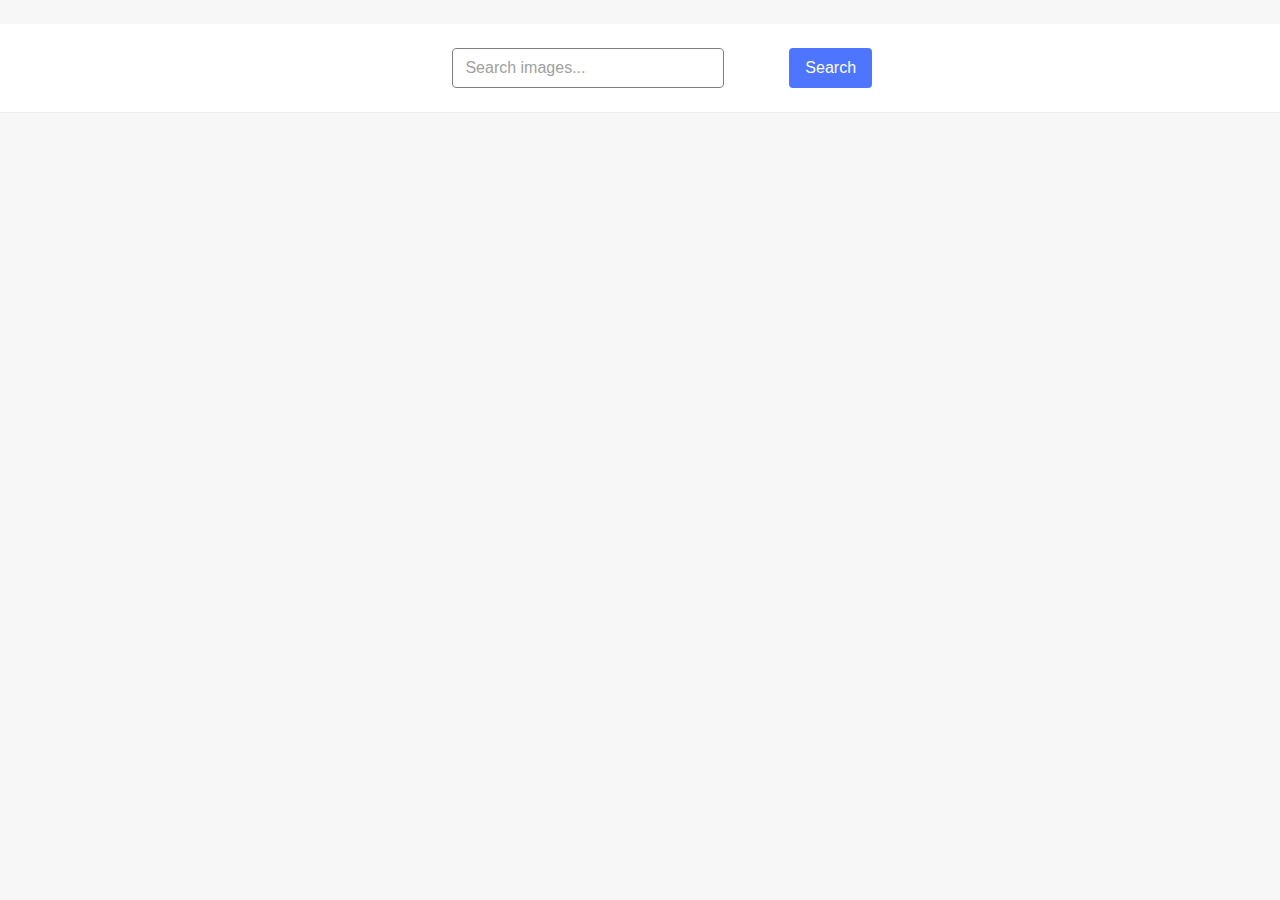
<file: src/index.html>
<!DOCTYPE html>
<html lang="en">
  <head>
    <meta charset="UTF-8" />
    <link rel="icon" type="image/svg+xml" href="/favicon.svg" />
    <meta name="viewport" content="width=device-width, initial-scale=1.0" />
    <title>Search Gallery</title>
    <link rel="stylesheet" href="./css/styles.css" />
  </head>
  <body>
    <form class="form">
      <label>
        <input
          type="text"
          name="search-text"
          placeholder="Search images..."
          required
        />
      </label>
      <button type="submit">Search</button>
    </form>

        <ul class="gallery">
          </ul>

            <button type="button" class="load-more-btn is-hidden">Load more</button>

        <div class="loader-container">
      <span class="loader is-hidden"></span>
    </div>

    <script type="module" src="./main.js"></script>
  </body>
</html>
</file>
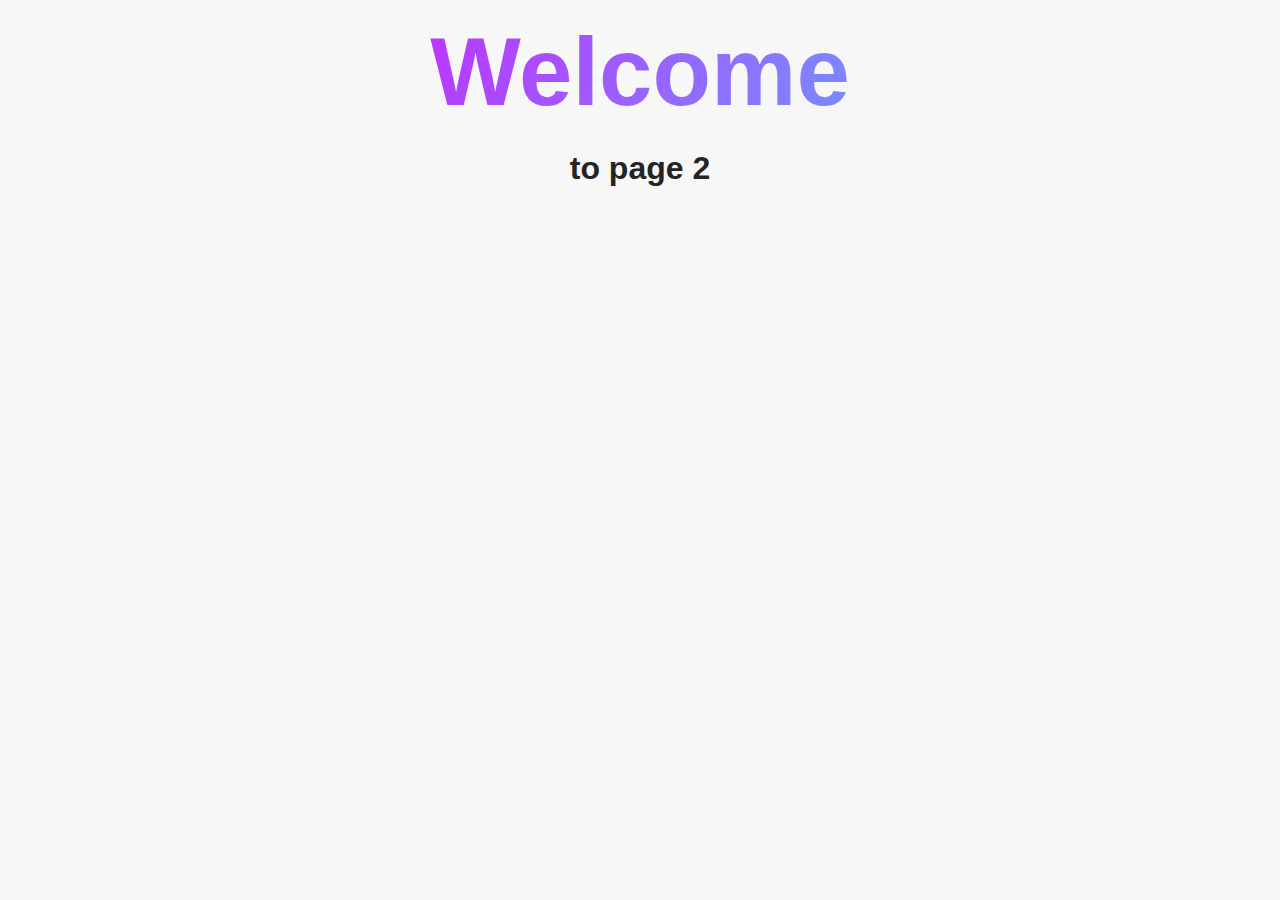
<file: src/page-2.html>
<!DOCTYPE html>
<html lang="en">
  <head>
    <meta charset="UTF-8" />
    <meta http-equiv="X-UA-Compatible" content="IE=edge" />
    <meta name="viewport" content="width=device-width, initial-scale=1.0" />
    <title>Page 2</title>
    <link rel="stylesheet" href="./css/styles.css" />
  </head>
  <body>
    <load
      src="./partials/header.html"
      icon-path="./img/sprite.svg#logo"
      highlight-act="active"
    />

    <main>
      <div class="container">
        <h1 class="main-title">
          <span class="main-title-gradient">Welcome</span> to page 2
        </h1>
        <load src="./partials/back-link.html" />
      </div>
    </main>

    <load src="./partials/footer.html" />
  </body>
</html>
</file>
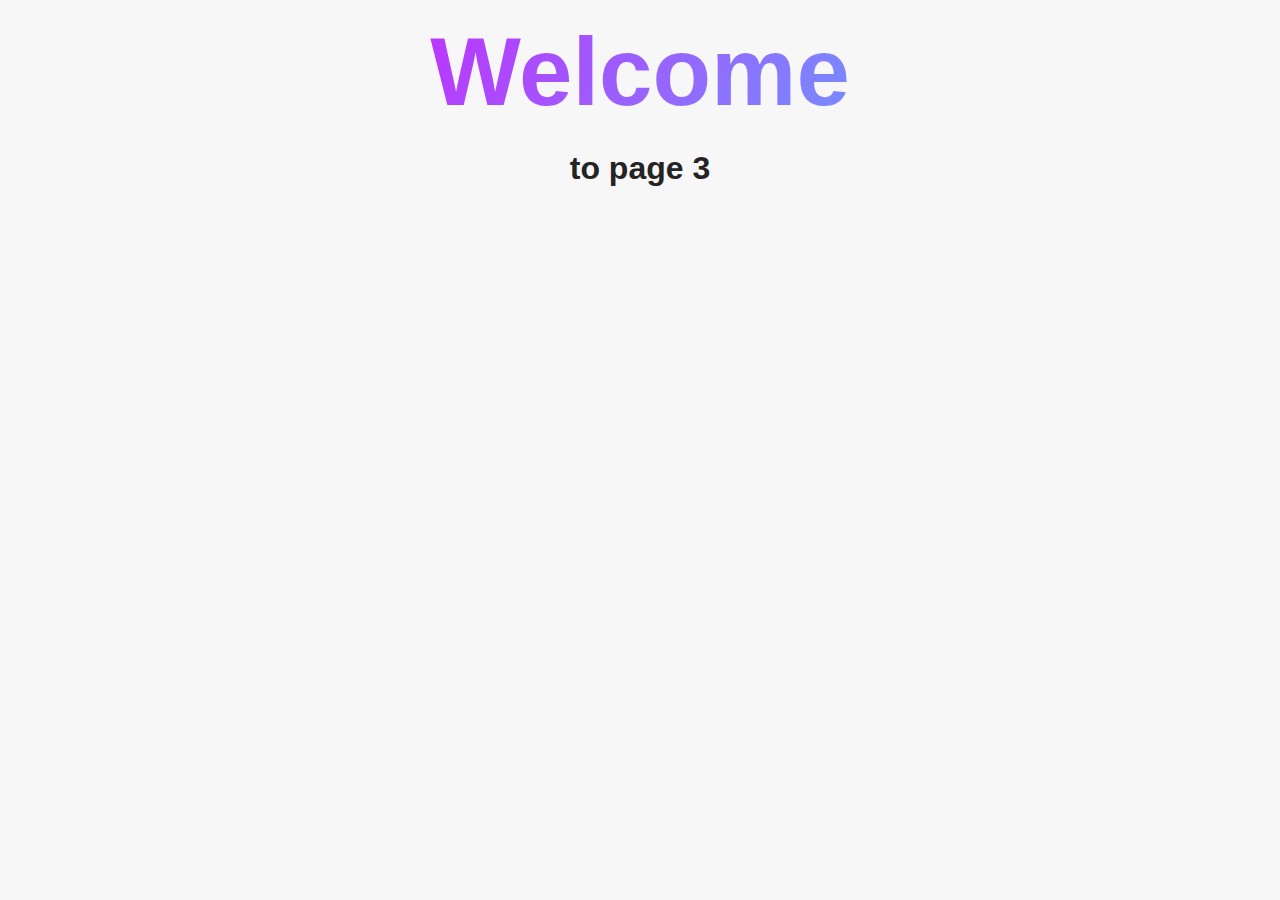
<file: src/page-3.html>
<!DOCTYPE html>
<html lang="en">
  <head>
    <meta charset="UTF-8" />
    <meta http-equiv="X-UA-Compatible" content="IE=edge" />
    <meta name="viewport" content="width=device-width, initial-scale=1.0" />
    <title>Page 3</title>
    <link rel="stylesheet" href="./css/styles.css" />
  </head>
  <body>
    <load
      src="./partials/header.html"
      icon-path="./img/sprite.svg#logo"
      highlight-curr="active"
    />

    <main>
      <div class="container">
        <h1 class="main-title">
          <span class="main-title-gradient">Welcome</span> to page 3
        </h1>
        <load src="./partials/back-link.html" />
      </div>
    </main>

    <load src="./partials/footer.html" />
  </body>
</html>
</file>
<file: src/css/styles.css>
/**
  |============================
  | include css partials with
  | default @import url()
  |============================
*/
/* Common styles */
@import url('./reset.css');
@import url('./base.css');
@import url('./container.css');
@import url('./animations.css');

/* Sections style */
@import url('./header.css');
@import url('./vite-promo.css');
@import url('./badges.css');
@import url('./back-link.css');
@import url('./footer.css');


/* //////////////////////////// */


* {
  box-sizing: border-box;
}

body {
  font-family: Arial, sans-serif;
  margin: 0;
  padding: 0;
  background-color: #f7f7f7;
}

.form {
  display: flex;
  justify-content: center;
  align-items: center;
  padding: 24px 0;
  gap: 8px;
  background-color: #ffffff;
  border-bottom: 1px solid #eeeeee;
}

.form input[type="text"] {
  padding: 8px 12px;
  border: 1px solid #808080;
  border-radius: 4px;
  width: 272px;
  height: 40px;
  font-size: 16px;
  outline: none;
  transition: border-color 0.2s ease-in-out;
}

.form input[type="text"]:hover {
  border-color: #000000;
}

.form input[type="text"]:focus {
  border-color: #6a8cff;
}

.form input[type="text"]::placeholder {
  color: #a0a0a0;
}

.form button[type="submit"] {
  padding: 8px 16px;
  border: none;
  border-radius: 4px;
  background-color: #4e75ff;
  color: #ffffff;
  font-size: 16px;
  font-weight: 500;
  height: 40px;
  cursor: pointer;
  transition: background-color 250ms ease;
}

.form button[type="submit"]:hover {
  background-color: #6c8cff;
}

.loader {
  width: 48px;
  height: 48px;
  border: 5px solid #fff;
  border-bottom-color: #4e75ff;
  border-radius: 50%;
  display: block;
  box-sizing: border-box;
  animation: rotation 1s linear infinite;
}

.loader.is-hidden {
  display: none !important;
}

@keyframes rotation {
  0% {
    transform: rotate(0deg);
  }
  100% {
    transform: rotate(360deg);
  }
}

.gallery {
  list-style: none;
  display: flex;
  flex-wrap: wrap;
  justify-content: center;
  gap: 24px;
  padding: 24px;
  margin: 0;
}

.gallery-item {
  width: calc((100% - 4 * 24px) / 5);
  box-shadow: 0 4px 8px rgba(0, 0, 0, 0.1);
  border: 1px solid #eeeeee;
  border-radius: 4px;
  overflow: hidden;
  box-sizing: border-box;
  background-color: #ffffff;
}

.gallery-link {
  display: block;
  line-height: 0;
}

.gallery-image {
  width: 100%;
  height: 200px;
  object-fit: cover;
}

.info-block {
  display: flex;
  justify-content: space-around;
  padding: 8px 4px;
}

.info-item {
  text-align: center;
  padding: 0 4px;
}

.label {
  font-size: 12px;
  font-weight: 600;
  color: #333;
  margin-bottom: 2px;
  text-transform: uppercase;
}

.value {
  font-size: 12px;
  font-weight: 400;
  color: #666;
}

.load-more-btn {
  display: block;
  margin: 24px auto;
  padding: 8px 16px;
  border: none;
  border-radius: 4px;
  background-color: #4e75ff;
  color: #ffffff;
  font-size: 16px;
  font-weight: 500;
  height: 40px;
  cursor: pointer;
  transition: background-color 250ms ease;
}

.load-more-btn:hover {
  background-color: #6c8cff;
}

.load-more-btn.is-hidden {
  display: none;
}

.loader-container {
  display: flex;
  justify-content: center;
  align-items: center;
  padding: 20px 0;
}
</file>
